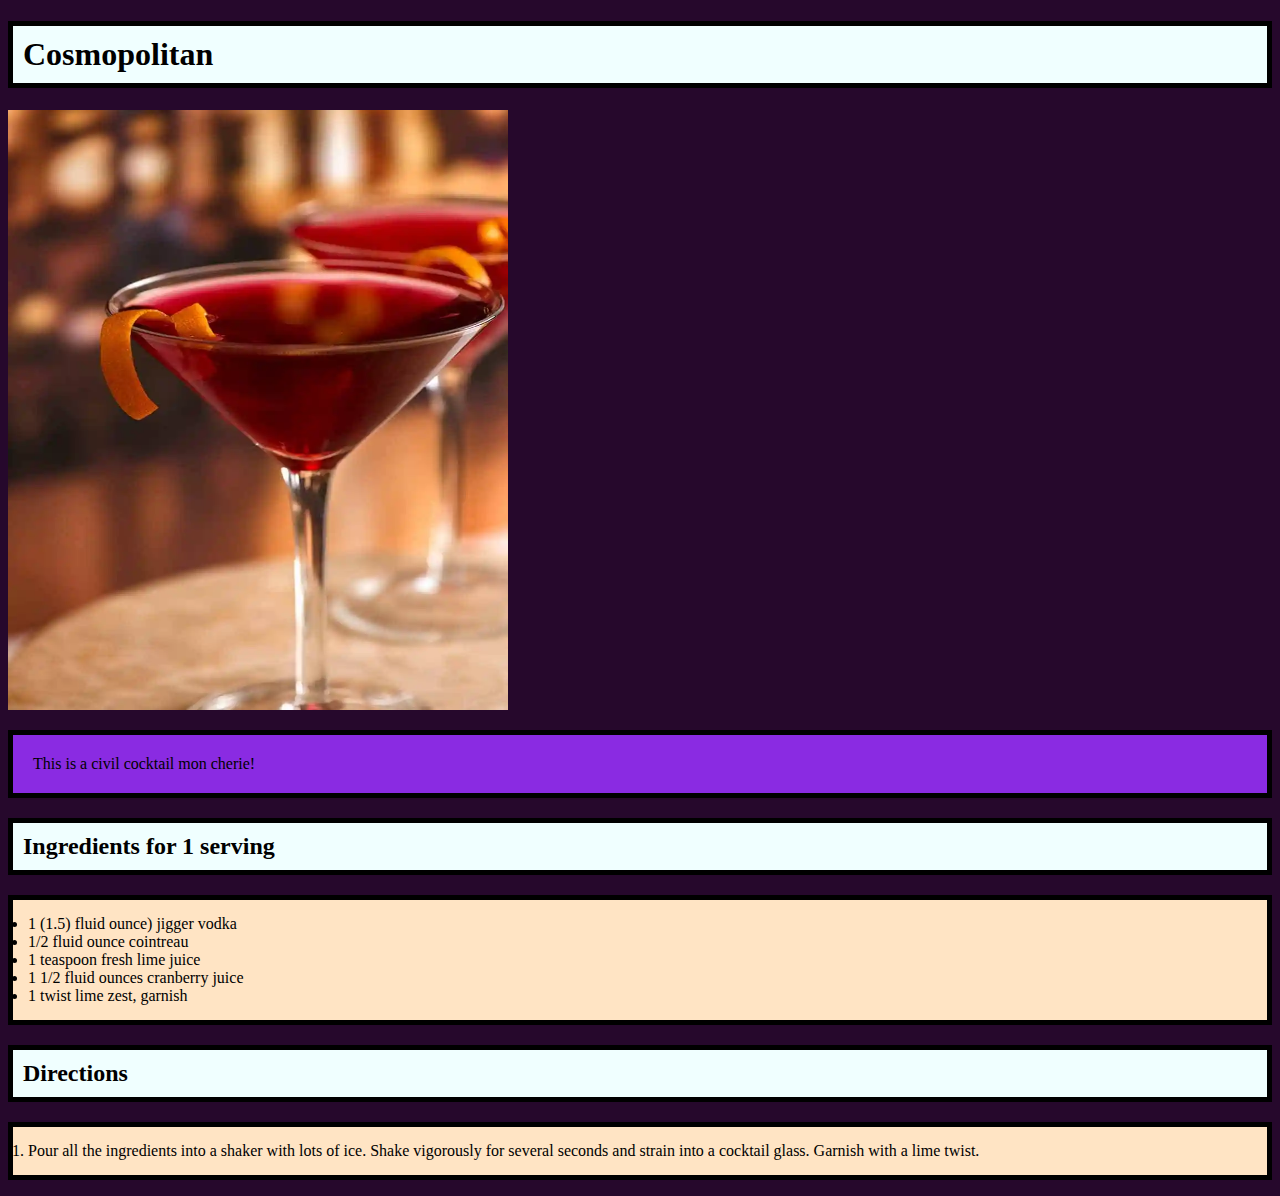
<file: recipes/cosmopolitan.html>
<!DOCTYPE html>

<html lang="en">

<head>
    <meta charset="utf-8">
    <link rel ="stylesheet" href="../style.css">
</head>
<body>
    <h1 class="header"> Cosmopolitan </h1>

    <img src="../images/cosmo.jpg" alt="Cosmopolitan cocktail" width="500" height="600">

    <p class="description">
        This is a civil cocktail mon cherie!
    </p>

    <h2 class="header"> Ingredients for 1 serving </h2>
    <ul class="unlist">
        <li>1 (1.5) fluid ounce) jigger vodka </li>
        <li> 1/2 fluid ounce cointreau</li>
        <li> 1 teaspoon fresh lime juice</li>
        <li> 1 1/2 fluid ounces cranberry juice</li>
        <li> 1 twist lime zest, garnish</li>
    </ul>

    <h2 class="header"> Directions </h2>

    <ol class="orlist">
        <li> Pour all the ingredients into a shaker with lots of ice. Shake vigorously for several seconds and strain into a cocktail glass. Garnish with a lime twist.</li>
    </ol>
</body>
</html>
</file>
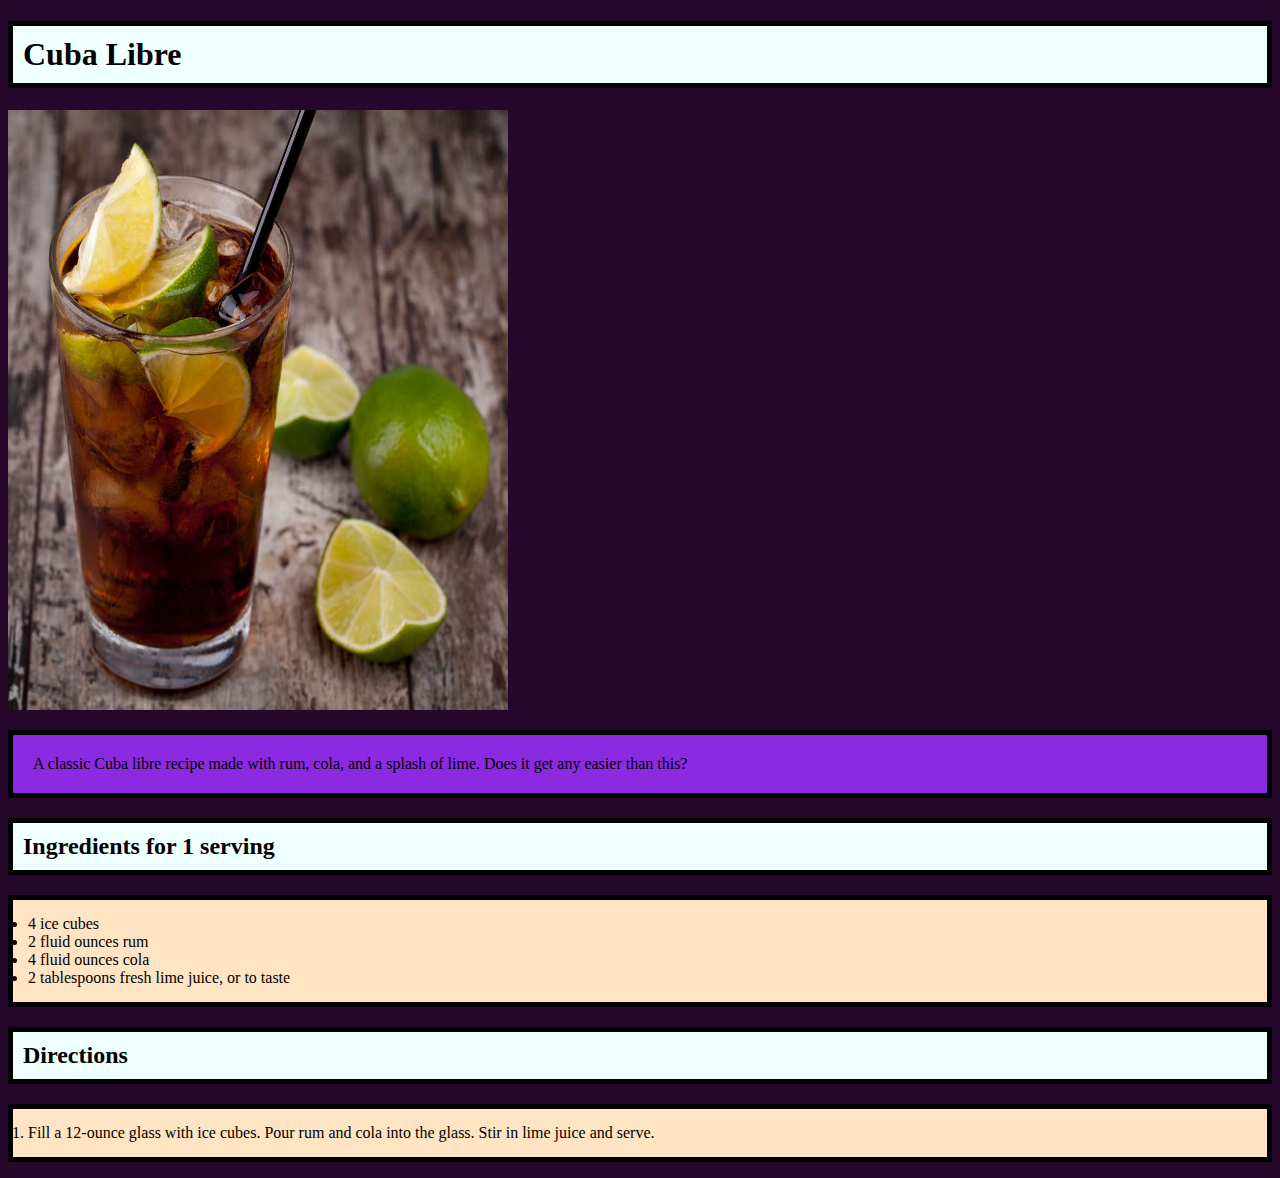
<file: recipes/cuba-libre.html>
<!DOCTYPE html>

<html lang="en">

<head>

  <meta charset="utf-8">
  <link rel ="stylesheet" href="../style.css">
</head>

<body>
    <h1 class="header">Cuba Libre</h1>
    <img src="../images/cubal.jpg" alt="Cuba Libre cocktail" width="500" height="600" >
    <p class="description">
        A classic Cuba libre recipe made with rum, cola, and a splash of lime. Does it get any easier than this?
    </p>
    <h2 class="header"> Ingredients for 1 serving</h2>
    <ul class="unlist">
        <li> 4 ice cubes</li>
        <li> 2 fluid ounces rum</li>
        <li> 4 fluid ounces cola</li>
        <li> 2 tablespoons fresh lime juice, or to taste</li>
    </ul>
    <h2 class="header"> Directions</h2>
    <ol class="orlist">
        <li> Fill a 12-ounce glass with ice cubes. Pour rum and cola into the glass. Stir in lime juice and serve.</li>
    </ol>
</body>

</html>
</file>
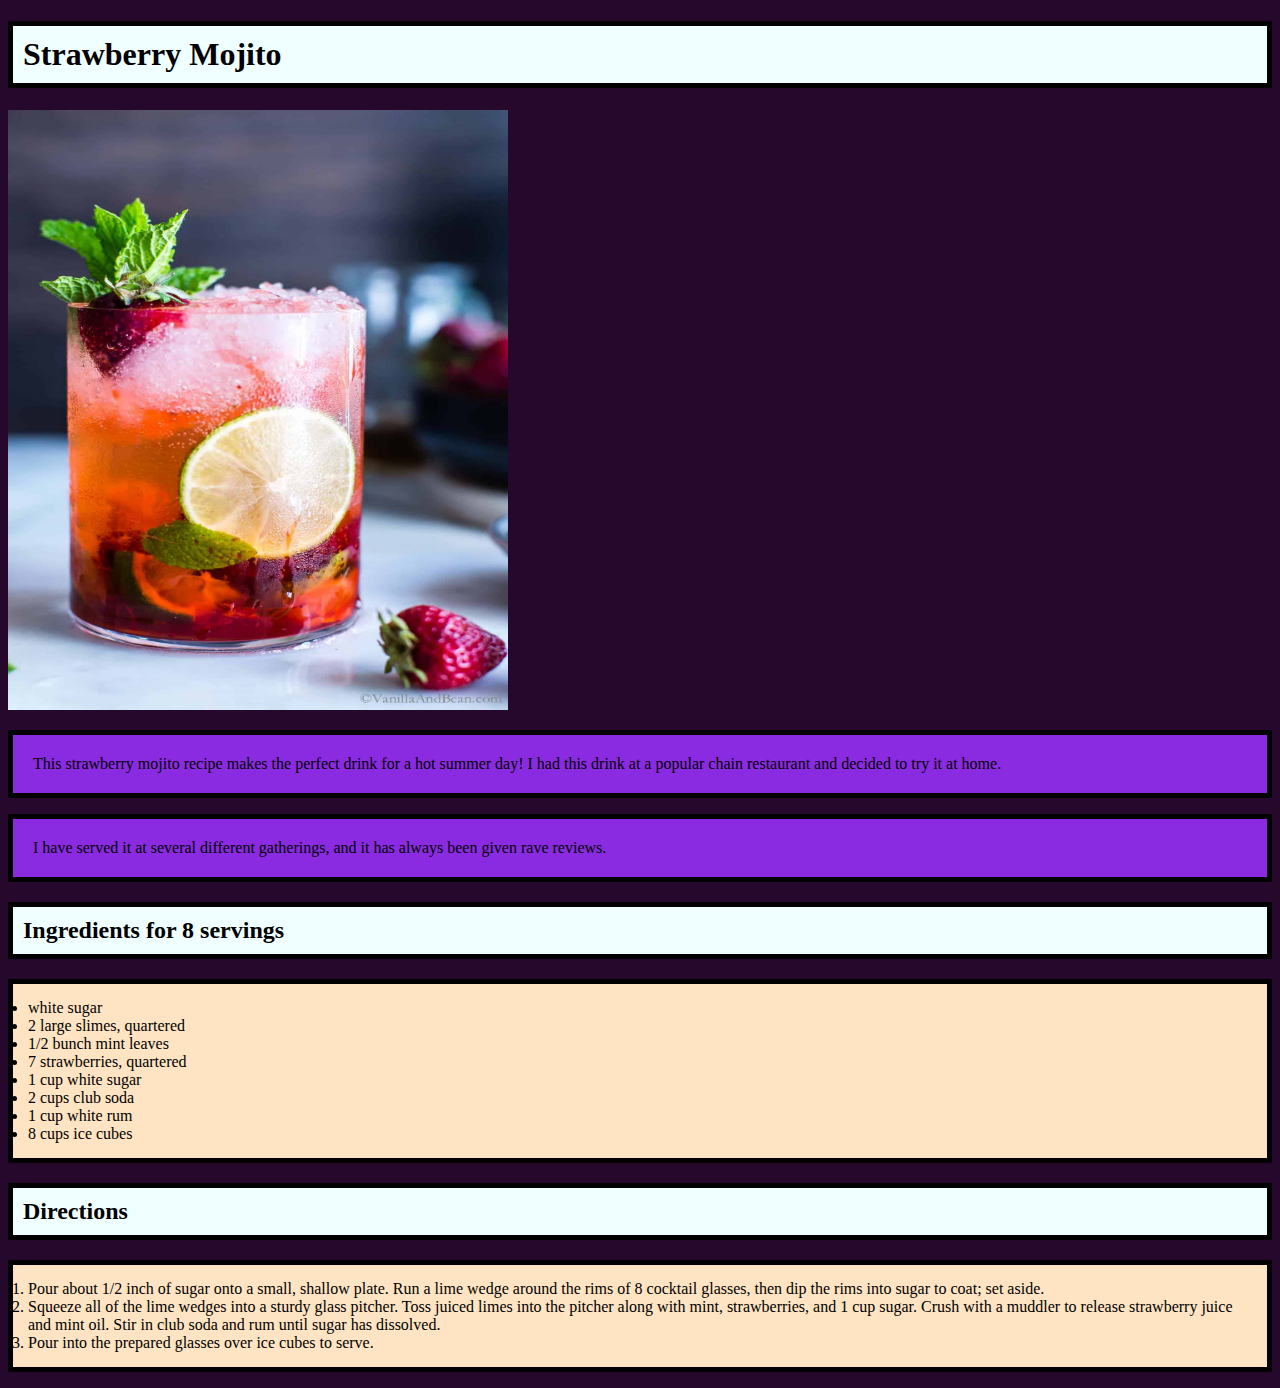
<file: recipes/strawberry-mojito.html>
<!DOCTYPE html>

<html lang="en">
    
<head>
    <meta charset="utf-8">
    <link rel ="stylesheet" href="../style.css">
</head>

<body>
    <h1 class="header"> Strawberry Mojito  </h1>
    <img src="../images/strawbmojito.jpg" alt="Strawberry Mojito" width="500" height="600">
    <p class="description">
        This strawberry mojito recipe makes the perfect drink for a hot summer day!
         I had this drink at a popular chain restaurant and decided to try it at home. 
    </p>

   <p class="description">     I have served it at several different gatherings,
          and it has always been given rave reviews.
    </p>

    <h2 class="header"> Ingredients for 8 servings </h2>
        <ul class="unlist">
            <li> white sugar</li>
            <li> 2 large slimes, quartered</li>
            <li> 1/2 bunch mint leaves</li>
            <li> 7 strawberries, quartered</li>
            <li> 1 cup white sugar</li>
            <li> 2 cups club soda</li>
            <li> 1 cup white rum</li>
            <li> 8 cups ice cubes</li>
        </ul>
    
    <h2 class="header"> Directions </h2>
    <ol class="orlist">
        <li> Pour about 1/2 inch of sugar onto a small, shallow plate. Run a lime wedge around the rims of 8 cocktail glasses, then dip the rims into sugar to coat; set aside.</li>
        <li> Squeeze all of the lime wedges into a sturdy glass pitcher. Toss juiced limes into the pitcher along with mint, strawberries, and 1 cup sugar. Crush with a muddler to release strawberry juice and mint oil. Stir in club soda and rum until sugar has dissolved.</li>
        <li> Pour into the prepared glasses over ice cubes to serve. </li>
    </ol>
    
</body>

</html>
</file>
<file: style.css>
html {
    background-color: rgb(38, 8, 44);
}
.list {
    box-sizing: border-box; 
    border: 10px solid black;
    background-color: rgb(54, 33, 1);
    padding: 20px;
   
}

.header,
.description,
.unlist,
.orlist {
    border: 5px solid black;
}

.unlist,
.orlist {
    background-color: bisque;
    padding: 15px;
}
.buttonindex {
    background-color: plum;
}
.header {
    box-sizing: border-box;
    padding: 10px;
    background-color: azure;

}
.description {
    box-sizing: border-box;
    background-color: blueviolet;
    padding: 20px;
  

}
</file>
